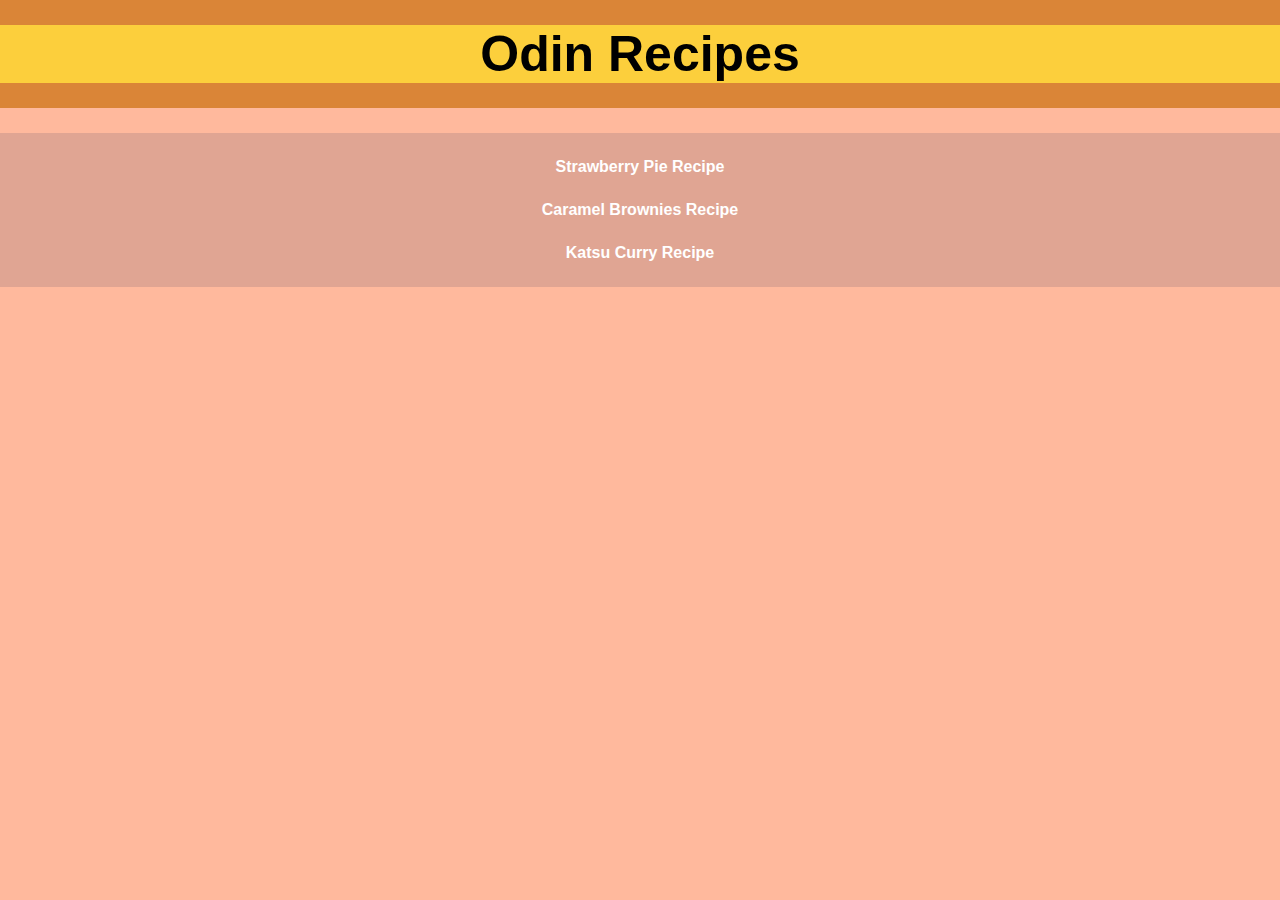
<file: index.html>
<!DOCTYPE html>
<html lang="en">
<head>
    <meta charset="UTF-8">
    <meta name="viewport" content="width=device-width, initial-scale=1.0">
    <link rel="stylesheet" href="./style.css">
    <title>Odin Recipes</title>
</head>
<body>
    <h1 class="header-primary">Odin Recipes</h1>
    <div id="main-section">
        <ul>
            <li class="list-item-style"><a class="link-style" href="./recipes/strawberry-pie.html">Strawberry Pie Recipe</a></li>
            <li class="list-item-style"><a class="link-style" href="./recipes/caramel-brownies.html">Caramel Brownies Recipe</a></li>
            <li class="list-item-style"><a class="link-style" href="./recipes/katsu-curry.html">Katsu Curry Recipe</a></li>
        </ul>
    </div>
</body>
</html>
</file>
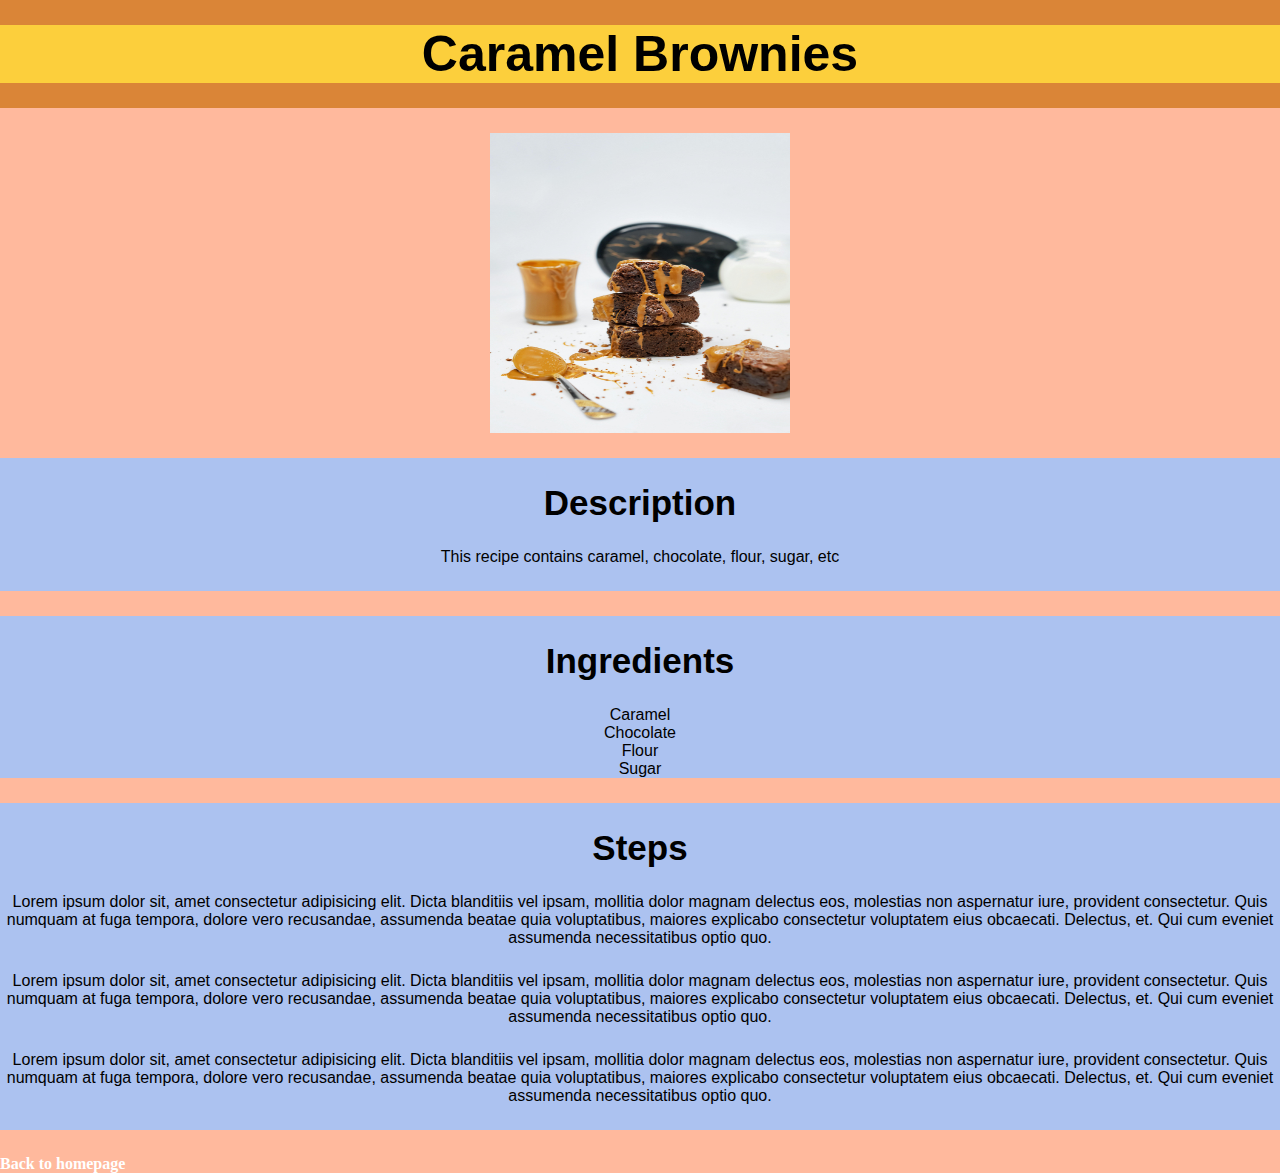
<file: recipes/caramel-brownies.html>
<!DOCTYPE html>
<html lang="en">
<head>
    <meta charset="UTF-8">
    <meta name="viewport" content="width=device-width, initial-scale=1.0">
    <link rel="stylesheet" href="../style.css">
    <title>Caramel Brownies Recipe</title>
</head>
<body>
    <h1 class="header-primary">Caramel Brownies</h1>

    <img class="img-center" src="./recipe-images/pexels-hrushikperumalla-17701794.jpg" alt="" height="300" width="300">

    <div class="section">
            <h2 class="header-secondary">Description</h2>
            <p>This recipe contains caramel, chocolate, flour, sugar, etc</p>
    </div>

    <div class="section">
        <h2 class="header-secondary">Ingredients</h2>
        <ul>
            <li>Caramel</li>
            <li>Chocolate</li>
            <li>Flour</li>
            <li>Sugar</li>
        </ul>
    </div>


    <div class="section">
        <h2 class="header-secondary">Steps</h2>
    
        <ol>
            <li class="list-item-style">Lorem ipsum dolor sit, amet consectetur adipisicing elit.
                 Dicta blanditiis vel ipsam, mollitia dolor magnam delectus eos, molestias non aspernatur iure, 
                 provident consectetur. Quis numquam at fuga tempora, dolore vero recusandae, assumenda beatae quia voluptatibus, 
                 maiores explicabo consectetur voluptatem eius obcaecati. Delectus, et. Qui cum eveniet assumenda necessitatibus optio quo.
            </li>
            <li class="list-item-style">Lorem ipsum dolor sit, amet consectetur adipisicing elit.
                Dicta blanditiis vel ipsam, mollitia dolor magnam delectus eos, molestias non aspernatur iure, 
                provident consectetur. Quis numquam at fuga tempora, dolore vero recusandae, assumenda beatae quia voluptatibus, 
                maiores explicabo consectetur voluptatem eius obcaecati. Delectus, et. Qui cum eveniet assumenda necessitatibus optio quo.
           </li>
           <li class="list-item-style">Lorem ipsum dolor sit, amet consectetur adipisicing elit.
            Dicta blanditiis vel ipsam, mollitia dolor magnam delectus eos, molestias non aspernatur iure, 
            provident consectetur. Quis numquam at fuga tempora, dolore vero recusandae, assumenda beatae quia voluptatibus, 
            maiores explicabo consectetur voluptatem eius obcaecati. Delectus, et. Qui cum eveniet assumenda necessitatibus optio quo.
           </li>
        </ol>
    </div>

    <a class="link-style" href="../index.html">Back to homepage</a>

</body>
</html>
</file>
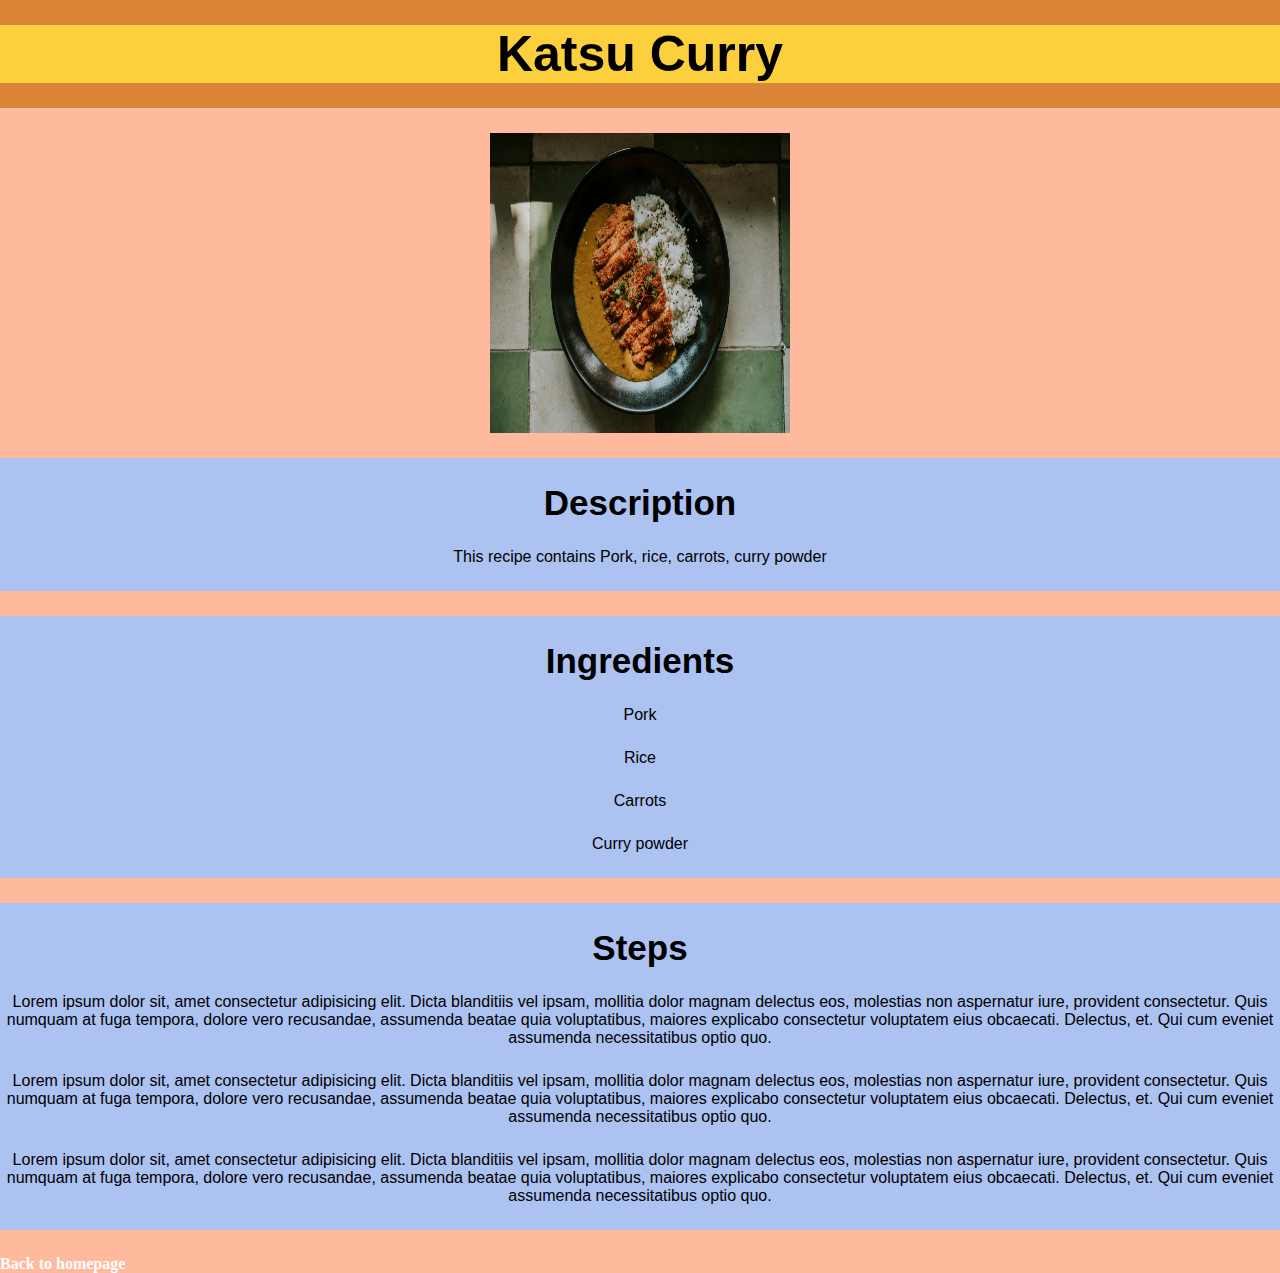
<file: recipes/katsu-curry.html>
<!DOCTYPE html>
<html lang="en">
<head>
    <meta charset="UTF-8">
    <meta name="viewport" content="width=device-width, initial-scale=1.0">
    <link rel="stylesheet" href="../style.css">
    <title>Katsu Curry Recipe</title>
</head>
<body>
    <h1 class="header-primary">Katsu Curry</h1>

    <img class="img-center" src="./recipe-images/pexels-amar-17593646.jpg" alt="" height="300" width="300">

    <div class="section">
        <h2 class="header-secondary">Description</h2>
        <p>This recipe contains Pork, rice, carrots, curry powder</p>
    </div>


    <div class="section">
        <h2 class="header-secondary">Ingredients</h2>
        <ul>
            <li class="list-item-style">Pork</li>
            <li class="list-item-style">Rice</li>
            <li class="list-item-style">Carrots</li>
            <li class="list-item-style">Curry powder</li>
        </ul>
    </div>

    <div class="section">
        <h2 class="header-secondary">Steps</h2>
        <ol>
            <li class="list-item-style">Lorem ipsum dolor sit, amet consectetur adipisicing elit.
                 Dicta blanditiis vel ipsam, mollitia dolor magnam delectus eos, molestias non aspernatur iure, 
                 provident consectetur. Quis numquam at fuga tempora, dolore vero recusandae, assumenda beatae quia voluptatibus, 
                 maiores explicabo consectetur voluptatem eius obcaecati. Delectus, et. Qui cum eveniet assumenda necessitatibus optio quo.
            </li>
            <li class="list-item-style">Lorem ipsum dolor sit, amet consectetur adipisicing elit.
                Dicta blanditiis vel ipsam, mollitia dolor magnam delectus eos, molestias non aspernatur iure, 
                provident consectetur. Quis numquam at fuga tempora, dolore vero recusandae, assumenda beatae quia voluptatibus, 
                maiores explicabo consectetur voluptatem eius obcaecati. Delectus, et. Qui cum eveniet assumenda necessitatibus optio quo.
           </li>
           <li class="list-item-style">Lorem ipsum dolor sit, amet consectetur adipisicing elit.
            Dicta blanditiis vel ipsam, mollitia dolor magnam delectus eos, molestias non aspernatur iure, 
            provident consectetur. Quis numquam at fuga tempora, dolore vero recusandae, assumenda beatae quia voluptatibus, 
            maiores explicabo consectetur voluptatem eius obcaecati. Delectus, et. Qui cum eveniet assumenda necessitatibus optio quo.
           </li>
        </ol>
    </div>


    <a class="link-style" href="../index.html">Back to homepage</a>

</body>
</html>
</file>
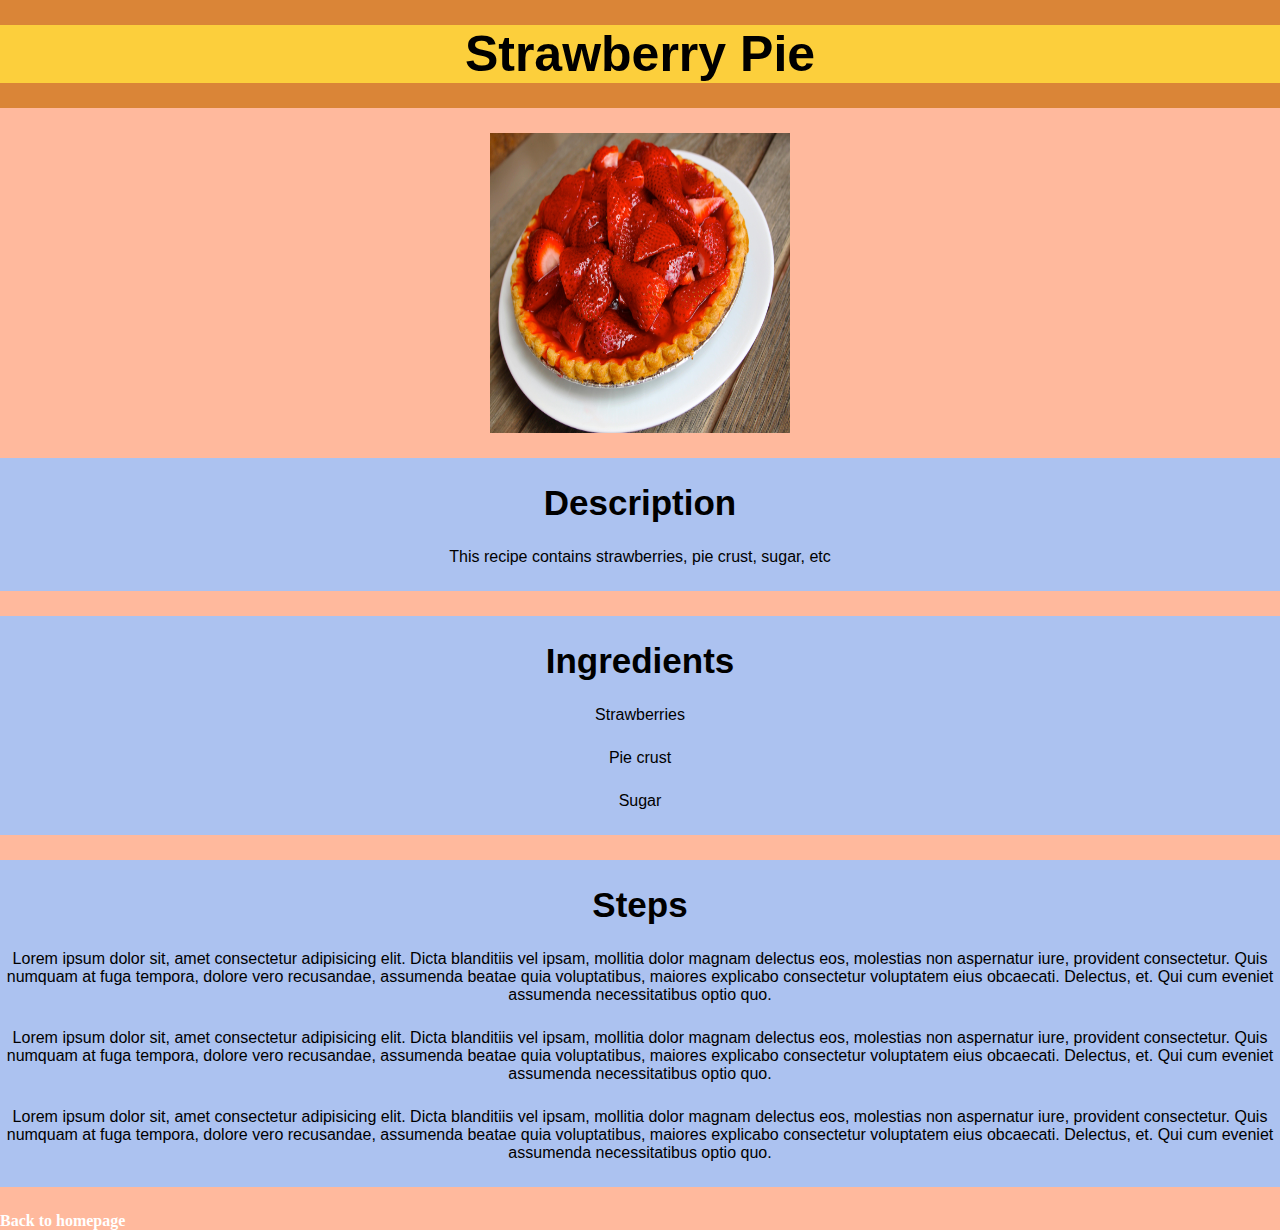
<file: recipes/strawberry-pie.html>
<!DOCTYPE html>
<html lang="en">
<head>
    <meta charset="UTF-8">
    <meta name="viewport" content="width=device-width, initial-scale=1.0">
    <link rel="stylesheet" href="../style.css">
    <title>Strawberry Pie Recipe</title>
</head>
<body>
    <h1 class="header-primary">Strawberry Pie</h1>

    <img class="img-center" src="./recipe-images/pexels-flip-side-254787-775583.jpg" alt="" height="300" width="300">

    <div class="section">
        <h2 class="header-secondary">Description</h2>
        <p>This recipe contains strawberries, pie crust, sugar, etc</p>
    </div>

    <div class="section">
        <h2 class="header-secondary">Ingredients</h2>
        <ul>
            <li class="list-item-style">Strawberries</li>
            <li class="list-item-style">Pie crust</li>
            <li class="list-item-style">Sugar</li>
        </ul>
    </div>

    <div class="section">
        <h2 class="header-secondary">Steps</h2>
        <ol class="center-list-style">
            <li class="list-item-style">Lorem ipsum dolor sit, amet consectetur adipisicing elit.
                 Dicta blanditiis vel ipsam, mollitia dolor magnam delectus eos, molestias non aspernatur iure, 
                 provident consectetur. Quis numquam at fuga tempora, dolore vero recusandae, assumenda beatae quia voluptatibus, 
                 maiores explicabo consectetur voluptatem eius obcaecati. Delectus, et. Qui cum eveniet assumenda necessitatibus optio quo.
            </li>
            <li class="list-item-style">Lorem ipsum dolor sit, amet consectetur adipisicing elit.
                Dicta blanditiis vel ipsam, mollitia dolor magnam delectus eos, molestias non aspernatur iure, 
                provident consectetur. Quis numquam at fuga tempora, dolore vero recusandae, assumenda beatae quia voluptatibus, 
                maiores explicabo consectetur voluptatem eius obcaecati. Delectus, et. Qui cum eveniet assumenda necessitatibus optio quo.
           </li>
           <li class="list-item-style">Lorem ipsum dolor sit, amet consectetur adipisicing elit.
            Dicta blanditiis vel ipsam, mollitia dolor magnam delectus eos, molestias non aspernatur iure, 
            provident consectetur. Quis numquam at fuga tempora, dolore vero recusandae, assumenda beatae quia voluptatibus, 
            maiores explicabo consectetur voluptatem eius obcaecati. Delectus, et. Qui cum eveniet assumenda necessitatibus optio quo.
           </li>
        </ol>
    </div>

    <a class="link-style" href="../index.html">Back to homepage</a>

</body>
</html>
</file>
<file: style.css>
* {
    box-sizing: border-box;
    margin: 0;
    padding: 0;
}

body {background-color: rgba(255, 144, 100, 0.63)}

ul {list-style-type: none}

a {text-decoration: none;}

#main-section, 
.section {
    font-family: Arial, Helvetica, sans-serif;
    text-align: center;
    padding-top: 25px;
}

#main-section{background-color: rgb(224, 165, 147);}

.section {
    margin-bottom: 25px;
    background-color: #acc2f0;
}

.section p{padding-bottom: 25px;}

.header-primary, 
.header-secondary {
    font-size: 50px;
    font-family: Arial, Helvetica, sans-serif;
    color: #000000;
    text-align: center;
    margin-bottom: 25px;
}

.img-center{ 
    display: block;
    margin: 0 auto 25px;
}

.header-primary {
    background-color: rgb(252, 207, 60);
    border-top: solid 25px rgb(218, 133, 55);
    border-bottom: solid 25px rgb(218, 133, 55);
}

.header-secondary {font-size: 35px;}

.list-item-style {padding-bottom: 25px;}

.link-style {
    font-weight: bold;
    color: #ffffff;
}
</file>
